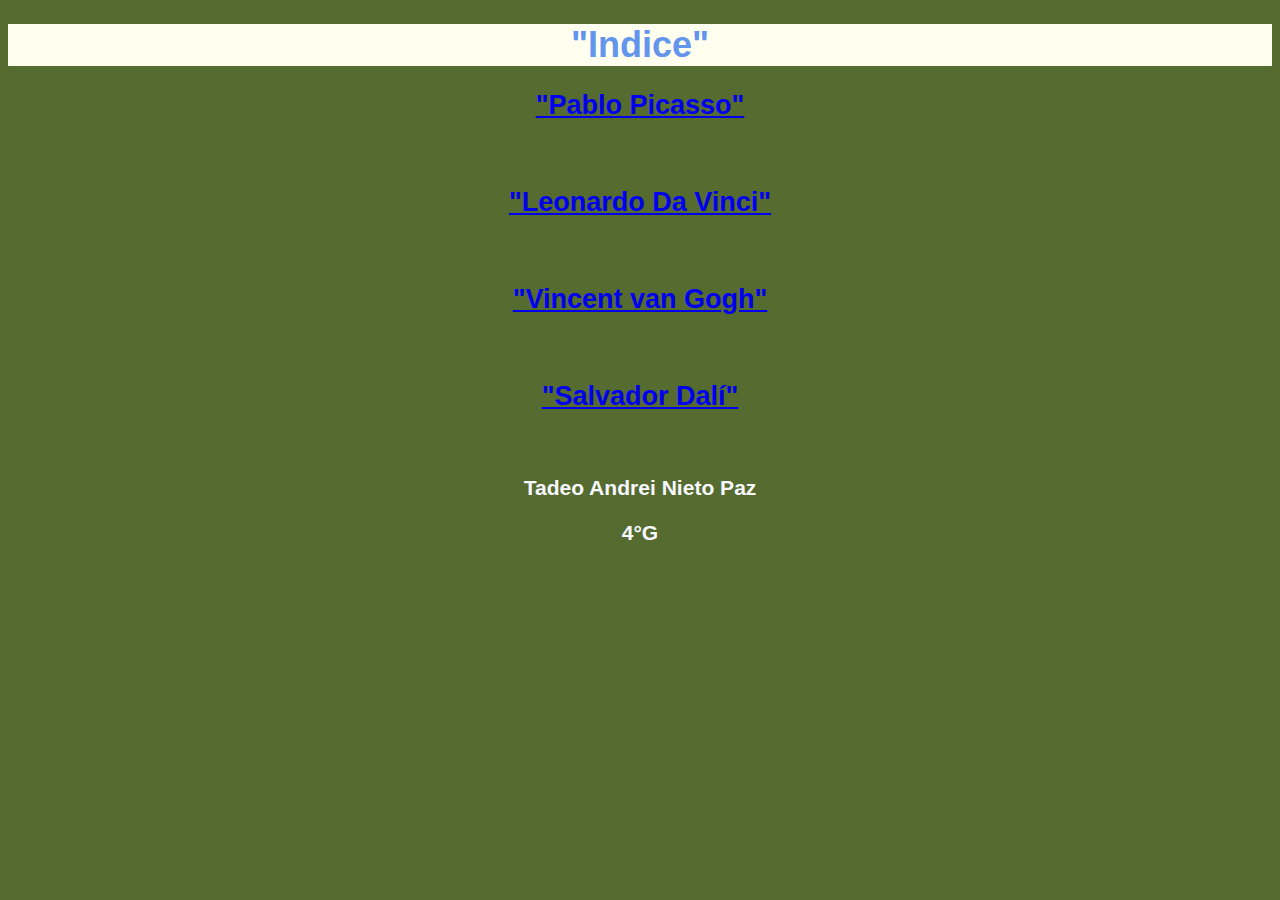
<file: index.html>
<!DOCTYPE html>
<html lang="en">
<head>
    <script src="archivo.js"></script>
    <link rel="stylesheet" href="Style.css">
    <meta charset="UTF-8">
    <meta name="viewport" content="width=device-width, initial-scale=1.0">
    <title>Indice</title>
</head>
<body class="di">

   
    <h1 class="di2"> "Indice"</h1>
    <h2><a href="picasso.html">"Pablo Picasso"</a></h2> 
     <br>
    <h2><a href="leonardo.html">"Leonardo Da Vinci"</a></h2>
    <br>
    <h2><a href="Vincent.html">"Vincent van Gogh"</a></h2>
    <br>
    <h2><a href="salvador.html">"Salvador Dalí"</a></h2>
   <br>
    <h3> Tadeo Andrei Nieto Paz </h3>
    <h3>4°G</h3>
</body>
</html>
</file>
<file: Style.css>
.di{
    background-attachment: fixed;
    background-color: darkolivegreen;
    font-family: -apple-system, BlinkMacSystemFont, 'Segoe UI', Roboto, Oxygen, Ubuntu, Cantarell, 'Open Sans', 'Helvetica Neue', sans-serif;
    font-size: large;
    text-align: center;
    color: ghostwhite;
    transition: all;
    text-transform: none;
}  

.di2{
    text-align: center;
    padding: 10;
    color: cornflowerblue;
    background-color: ivory;
}
</file>
